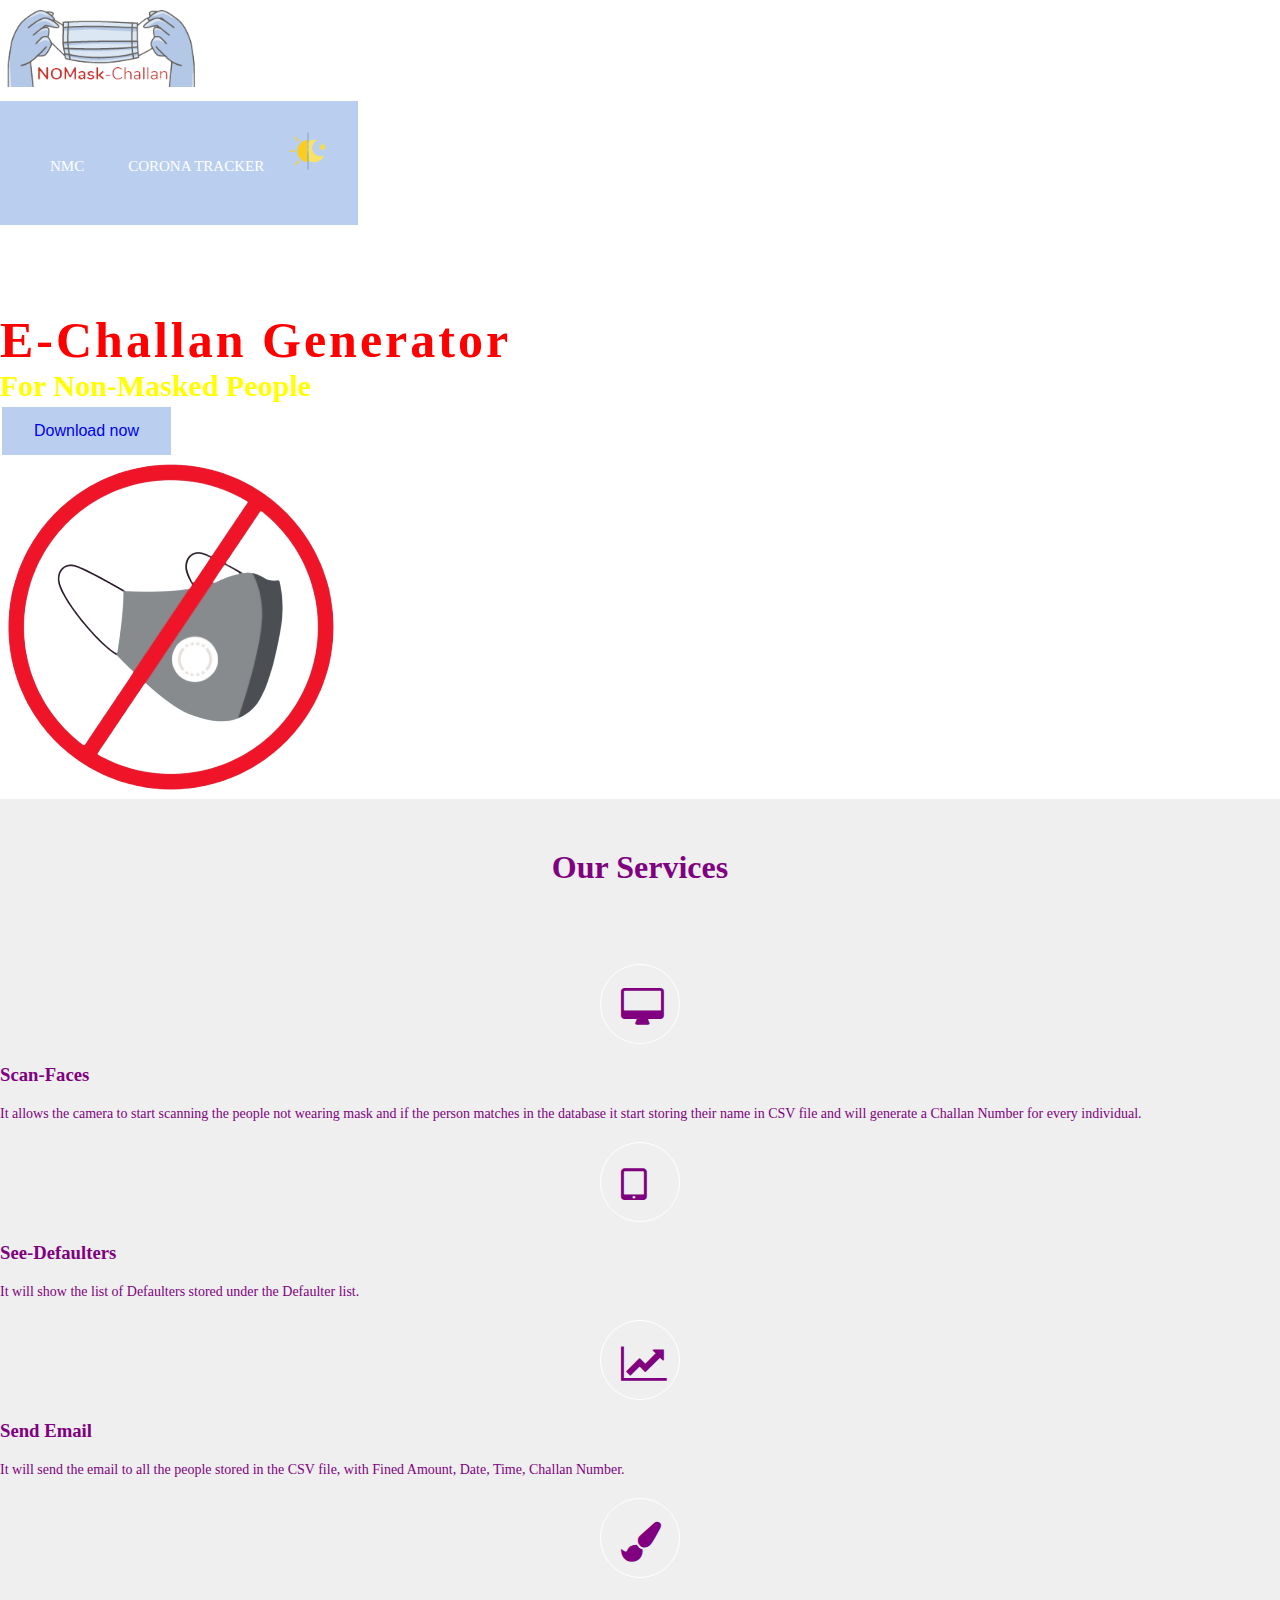
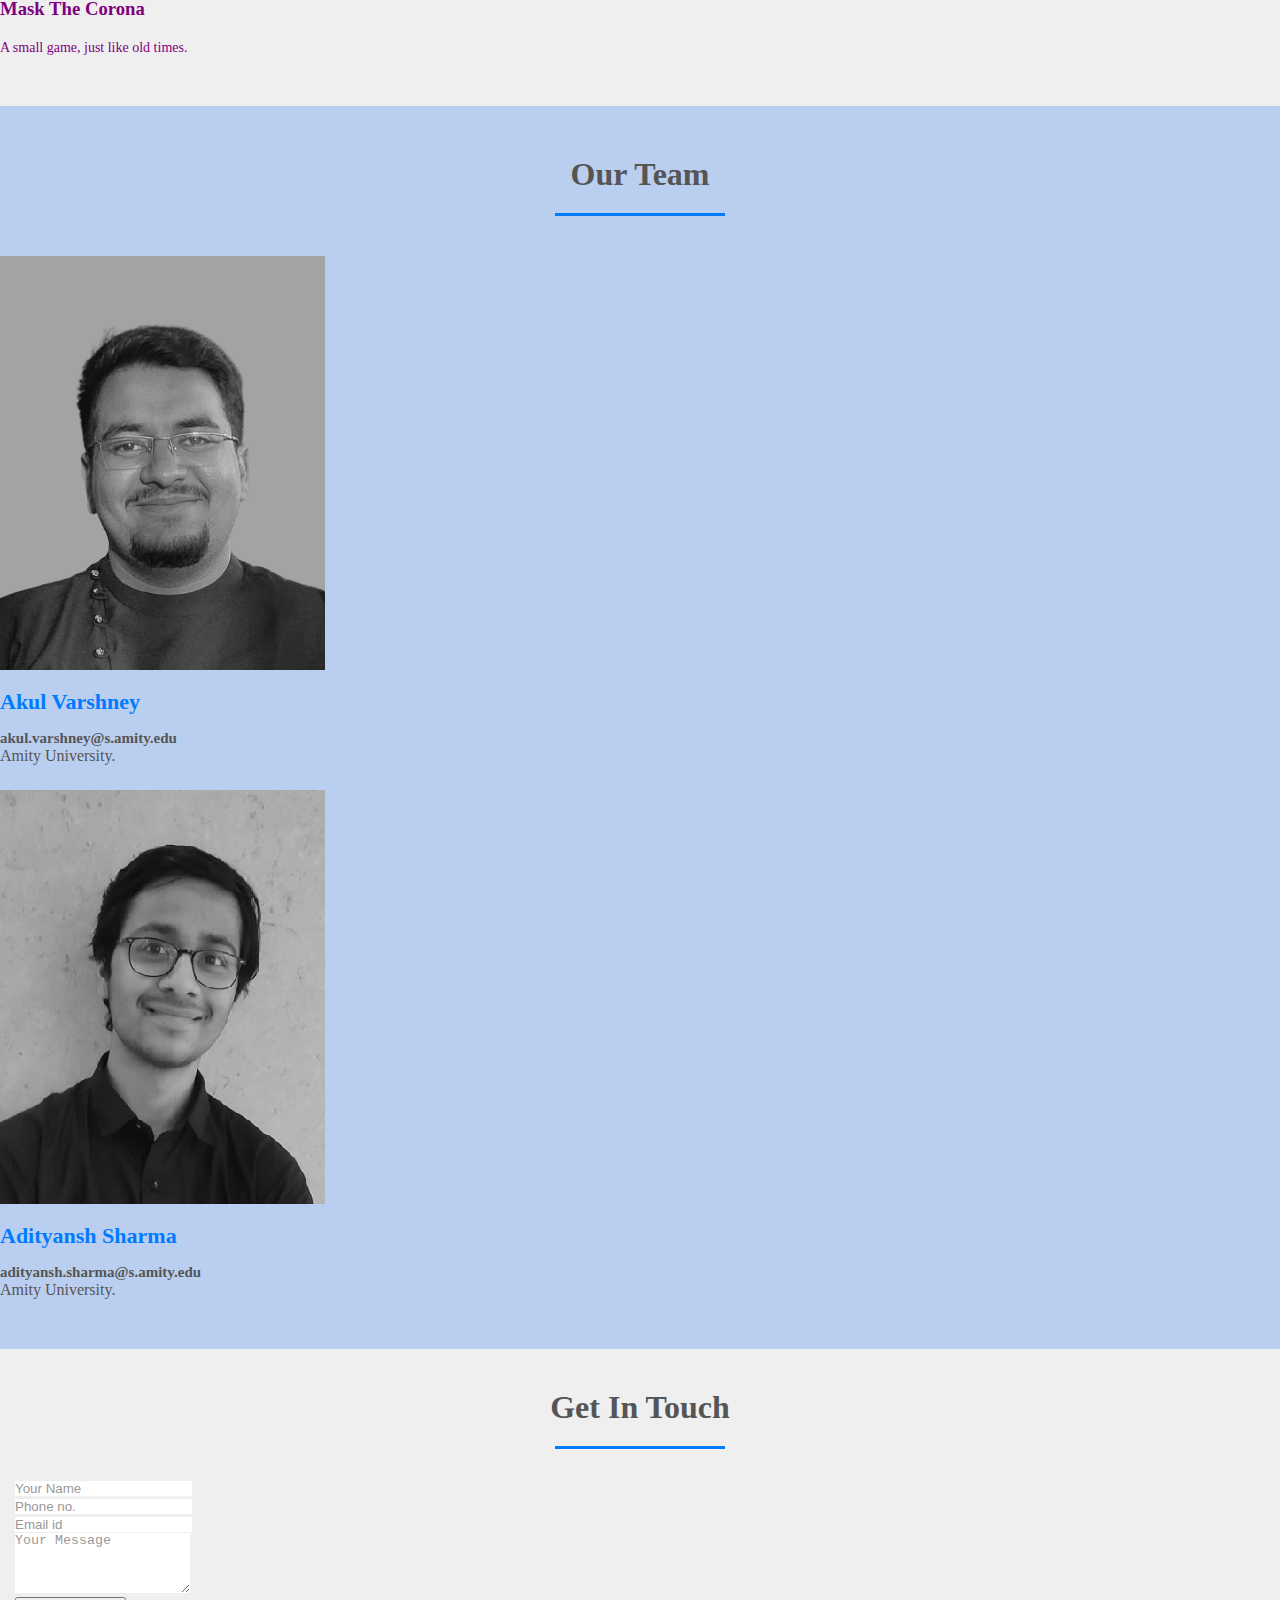
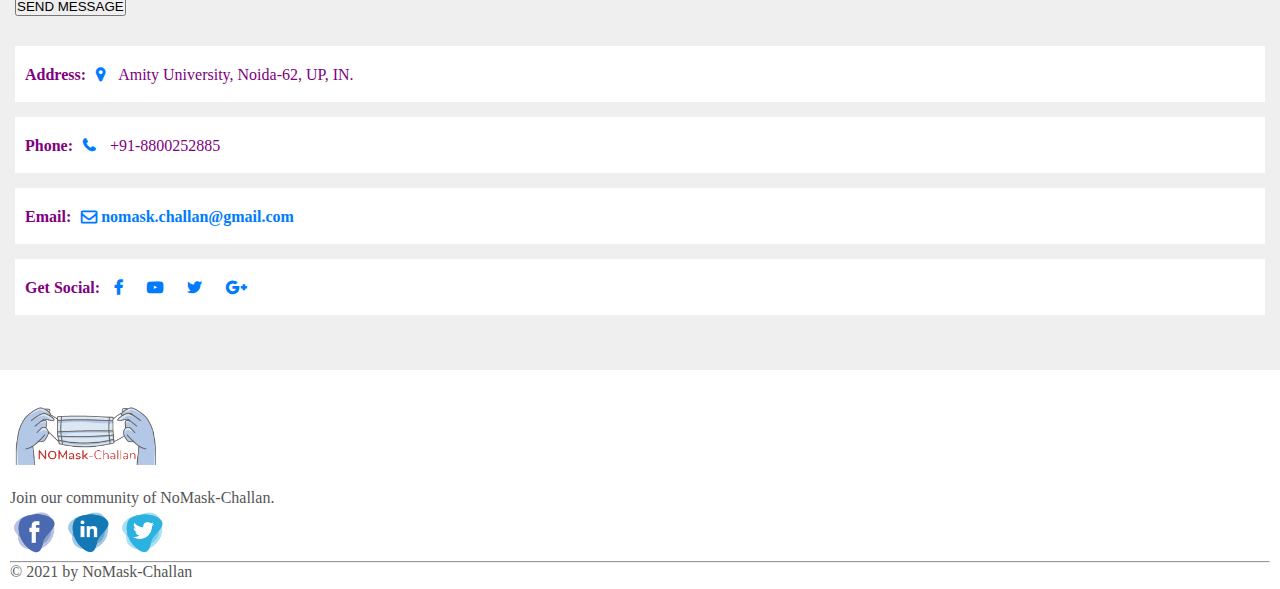
<file: index.html>
<!DOCTYPE html>
<html lang="en">
  <head>
    <meta charset="UTF-8" />
    <link rel="stylesheet" href="/resources/css/style2.css" />
    <link
      rel="stylesheet"
      href="https://stackpath.bootstrapcdn.com/bootstrap/4.1.3/css/bootstrap.min.css"
      integrity="sha384-MCw98/SFnGE8fJT3GXwEOngsV7Zt27NXFoaoApmYm81iuXoPkFOJwJ8ERdknLPMO"
      crossorigin="anonymous"
    />

    <link
      rel="stylesheet"
      href="https://stackpath.bootstrapcdn.com/font-awesome/4.7.0/css/font-awesome.min.css"
    />
    <script
      src="https://code.jquery.com/jquery-3.3.1.slim.min.js"
      integrity="sha384-q8i/X+965DzO0rT7abK41JStQIAqVgRVzpbzo5smXKp4YfRvH+8abtTE1Pi6jizo"
      crossorigin="anonymous"
    ></script>
    <script
      src="https://cdnjs.cloudflare.com/ajax/libs/popper.js/1.14.3/umd/popper.min.js"
      integrity="sha384-ZMP7rVo3mIykV+2+9J3UJ46jBk0WLaUAdn689aCwoqbBJiSnjAK/l8WvCWPIPm49"
      crossorigin="anonymous"
    ></script>
    <script
      src="https://stackpath.bootstrapcdn.com/bootstrap/4.1.3/js/bootstrap.min.js"
      integrity="sha384-ChfqqxuZUCnJSK3+MXmPNIyE6ZbWh2IMqE241rYiqJxyMiZ6OW/JmZQ5stwEULTy"
      crossorigin="anonymous"
    ></script>
    <link rel="icon" href="resources/images/logo1.png" type="image/icon type" />
    <title>NMC - Tracker</title>
  </head>
  <body class="container-fluid">
    <div class="text-center">
      <div id="logo" class="logo col-12">
        <img src="./resources/images/logo1.png" alt="" />
      </div>
    </div>

    <nav>
      <ul class="nav-area text-center">
        <li><a href="index.html">NMC</a></li>
        <li><a href="tracker.html">CORONA TRACKER</a></li>
        <img src="resources/img/moon.png" id="icon" />
      </ul>
    </nav>

    <div class="container text-center welcome">
      <div class="row">
        <div class="col-lg-6">
          <br />
          <br />
          <span class="text_2">E-Challan Generator</span>
          <h3 class="text_1">For Non-Masked People</h3>
          <button class="button button1">
            <a
              href="https://drive.google.com/drive/folders/1shfBcEj4dDhKQ652uAAIJT2N8x9-BWK5?usp=sharing"
            >
              Download now</a
            >
          </button>
        </div>

        <div class="col-lg-6 h-25">
          <img src="resources/img/nomask.png" alt="Book" />
        </div>
      </div>
    </div>

    <section id="services">
      <div class="container">
        <h1>Our Services</h1>
        <div class="row services">
          <div class="col-md-3 text-center">
            <div class="icon">
              <i class="fa fa-desktop"></i>
            </div>
            <h3>Scan-Faces</h3>
            <p>
              It allows the camera to start scanning the people not wearing mask
              and if the person matches in the database it start storing their
              name in CSV file and will generate a Challan Number for every
              individual.
            </p>
          </div>
          <div class="col-md-3 text-center">
            <div class="icon">
              <i class="fa fa-tablet"></i>
            </div>
            <h3>See-Defaulters</h3>
            <p>
              It will show the list of Defaulters stored under the Defaulter
              list.
            </p>
          </div>
          <div class="col-md-3 text-center">
            <div class="icon">
              <i class="fa fa-line-chart"></i>
            </div>
            <h3>Send Email</h3>
            <p>
              It will send the email to all the people stored in the CSV file,
              with Fined Amount, Date, Time, Challan Number.
            </p>
          </div>
          <div class="col-md-3 text-center">
            <div class="icon">
              <i class="fa fa-paint-brush"></i>
            </div>
            <h3>Mask The Corona</h3>
            <p>A small game, just like old times.</p>
          </div>
        </div>
      </div>
    </section>

    <section id="team">
      <div class="container">
        <h1>Our Team</h1>
        <div class="row">
          <div class="col-md-6 profile-pic text-center">
            <div class="img-box">
              <img
                src="resources/img/allenv213@gmail.com.png"
                class="img-responsive"
              />
              <ul>
                <a href="#"
                  ><li><i class="fa fa-facebook"></i></li
                ></a>
                <a href="#"
                  ><li><i class="fa fa-twitter"></i></li
                ></a>
                <a href="#"
                  ><li><i class="fa fa-linkedin"></i></li
                ></a>
              </ul>
            </div>
            <h2>Akul Varshney</h2>
            <h3>akul.varshney@s.amity.edu</h3>
            <p>Amity University.</p>
          </div>
          <div class="col-md-6 profile-pic text-center">
            <div class="img-box">
              <img
                src="resources/img/adityansh.sharma@s.amity.edu.png"
                class="img-responsive"
              />
              <ul>
                <a href="#"
                  ><li><i class="fa fa-facebook"></i></li
                ></a>
                <a href="#"
                  ><li><i class="fa fa-twitter"></i></li
                ></a>
                <a href="#"
                  ><li><i class="fa fa-linkedin"></i></li
                ></a>
              </ul>
            </div>
            <h2>Adityansh Sharma</h2>
            <h3>adityansh.sharma@s.amity.edu</h3>
            <p>Amity University.</p>
          </div>
        </div>
      </div>
    </section>

    <section id="contact">
      <div class="container">
        <h1>Get In Touch</h1>
        <div class="row">
          <div class="col-md-6">
            <form class="contact-form">
              <div class="form-group">
                <input
                  type="text"
                  class="form-control"
                  placeholder="Your Name"
                />
              </div>
              <div class="form-group">
                <input
                  type="number"
                  class="form-control"
                  placeholder="Phone no."
                />
              </div>
              <div class="form-group">
                <input
                  type="email"
                  class="form-control"
                  placeholder="Email id"
                />
              </div>
              <div class="form-group">
                <textarea
                  class="form-control"
                  rows="4"
                  placeholder="Your Message"
                ></textarea>
              </div>
              <button type="submit" class="btn btn-primary">
                SEND MESSAGE
              </button>
            </form>
          </div>
          <div class="col-md-6 contact-info">
            <div class="follow">
              <b>Address:</b><i class="fa fa-map-marker"></i> Amity University,
              Noida-62, UP, IN.
            </div>
            <div class="follow">
              <b>Phone:</b><i class="fa fa-phone"></i> +91-8800252885
            </div>
            <div class="follow">
              <b>Email:</b
              ><i class="fa fa-envelope-o"> nomask.challan@gmail.com</i>
            </div>
            <div class="follow">
              <label><b>Get Social:</b></label>
              <a href="#"><i class="fa fa-facebook"></i></a>
              <a href="#"><i class="fa fa-youtube-play"></i></a>
              <a href="#"><i class="fa fa-twitter"></i></a>
              <a href="#"><i class="fa fa-google-plus"></i></a>
            </div>
          </div>
        </div>
      </div>
    </section>

    <footer>
      <section id="footer" class="text-center">
        <img class="footer-image" src="./resources/images/logo1.png" />
        <p>Join our community of NoMask-Challan.</p>
        <a href="#"><img src="./resources/images/facebook-icon.png" /></a>
        <a href="#"><img src="./resources/images/linkedin-icon.png" /></a>
        <a href="#"><img src="./resources/images/twitter-icon.png" /></a>
        <hr />

        <p>&copy; 2021 by NoMask-Challan</p>
      </section>
    </footer>
    <script>
      var icon = document.getElementById("icon");

      icon.onclick = function () {
        document.body.classList.toggle("dark-theme");
      };
    </script>
  </body>
</html>
</file>
<file: resources/css/style2.css>
* {
	padding: 0;
	margin: 0;
	box-sizing: border-box;
}

:root {
	--primary-color: #bacff0;
	--secondary-color: #fff;
	--third-color: #efefef;
	--forth-color: purple;
}

.dark-theme {
	--primary-color: #161625;
	--secondary-color: #161625;
	--third-color: #161625;
	--forth-color: purple;
}

/* logo */
#logo {
	background-color: var(--secondary-color);
}

#logo img {
	width: 200px;
	padding-bottom: 10px;
	background-color: var(--secondary-color);
}

/* navbar */

a {
	text-decoration: none;
}

nav {
	display: inline-block;
}

.nav-area {
	background: var(--primary-color);
	padding: 30px;
	list-style: none;
}

.nav-area li {
	font-size: 15px;
	display: inline-block;
	padding: 20px;
	text-transform: uppercase;
}

.nav-area li a {
	transition: all 0.3s ease 0s;
	color: white;
}

.nav-area li a:hover {
	color: red;
}

#icon {
	width: 40px;
	cursor: pointer;
}

.text_2 {
	color: red;
	font-family: 'Montserrat-Black';
	font-size: 50px;
	font-weight: 700;
	letter-spacing: 3px;
	top: 50px;
	margin-top: 100px;
	position: relative;
	animation: text 2s 1;
}

.text_1 {
	font-size: 30px;
	margin-top: 50px;
	color: yellow;
}

.button {
	border: none;
	color: white;
	padding: 15px 32px;
	text-align: center;
	text-decoration: none;
	display: inline-block;
	font-size: 16px;
	margin: 4px 2px;
	cursor: pointer;
	background-color: var(--primary-color);
}

#services {
	background-color: var(--third-color);
	background-size: cover;
	background-position: center;
	color: var(--forth-color) !important;
	background-attachment: fixed;
	padding-top: 50px;
	padding-bottom: 50px;
}

#services h1 {
	text-align: center;
	color: var(--forth-color) !important;
	padding-bottom: 10px;
}

#services h1::after {
	content: '';
	background: #efefef;
	display: block;
	height: 3px;
	width: 170px;
	margin: 20px auto 5px;
}

.services {
	margin-top: 40px;
}

.icon {
	font-size: 40px;
	margin: 20px auto;
	padding: 20px;
	height: 80px;
	width: 80px;
	border: 1px solid #fff;
	border-radius: 50%;
}

#services p {
	font-size: 14px;
	margin-top: 20px;
	color: var(--forth-color);
}

.services .col-md-3:hover {
	background: #007bff;
	cursor: pointer;
	transition: 0.7s;
}

#team {
	background-color: var(--primary-color);
	padding-top: 50px;
	padding-bottom: 50px;
	color: #555;
}

h1 {
	text-align: center;
	color: #555 !important;
	padding-bottom: 10px;
}

h1::after {
	content: '';
	background: #007bff;
	display: block;
	height: 3px;
	width: 170px;
	margin: 20px auto 5px;
}

.profile-pic {
	margin-top: 25px;
}

.profile-pic .img-box {
	opacity: 1;
	display: block;
	position: relative;
}

.profile-pic .img-box img {
	filter: grayscale(1);
}

.profile-pic .img-box img:hover {
	filter: grayscale(0);
	cursor: pointer;
}

.profile-pic h2 {
	font-size: 22px;
	font-weight: bold;
	margin-top: 15px;
	color: #007bff !important;
}

.profile-pic h3 {
	font-size: 15px;
	font-weight: bold;
	margin-top: 15px;
}

#team .fa {
	height: 25px;
	width: 25px;
	color: #007bff !important;
	background: #fff;
	padding: 4px;
	border-radius: 50%;
}

.img-box ul {
	padding: 15px 0;
	position: absolute;
	z-index: 2;
	bottom: 0;
	left: 50%;
	transform: translateX(-50%);
	opacity: 0;
}

.img-box ul li {
	padding: 5px;
	display: inline-block;
}

.img-box:hover ul {
	opacity: 1;
}

.img-box ul,
.img-box ul li {
	transition: 0.5s;
}

#contact {
	background: var(--third-color);
	padding-top: 40px;
	padding-bottom: 40px;
	color: var(--forth-color);
}

.contact-form {
	padding: 15px;
}

.form-control {
	border-radius: 0 !important;
	border: none !important;
}

::placeholder {
	color: #999 !important;
}

.follow {
	background: #fff;
	padding: 10px;
	margin: 15px;
}

.contact-info .fa {
	margin: 10px;
	color: #007bff;
	font-weight: bold;
}

/*--------Footer-------*/
#footer {
	background: #333;
	color: #fff;
	padding: 12px;
}

.fa-heart-o {
	margin: 3px;
	color: red;
}

#footer {
	background: var(--secondary-color);
	padding: 0 10px 8px;
}

.footer-image {
	margin: 30px 0 0 0;
	width: 150px;
	margin-bottom: 20px;
}

#footer p {
	color: rgb(85, 85, 85);
}

#footer a img {
	width: 50px;
}
</file>
